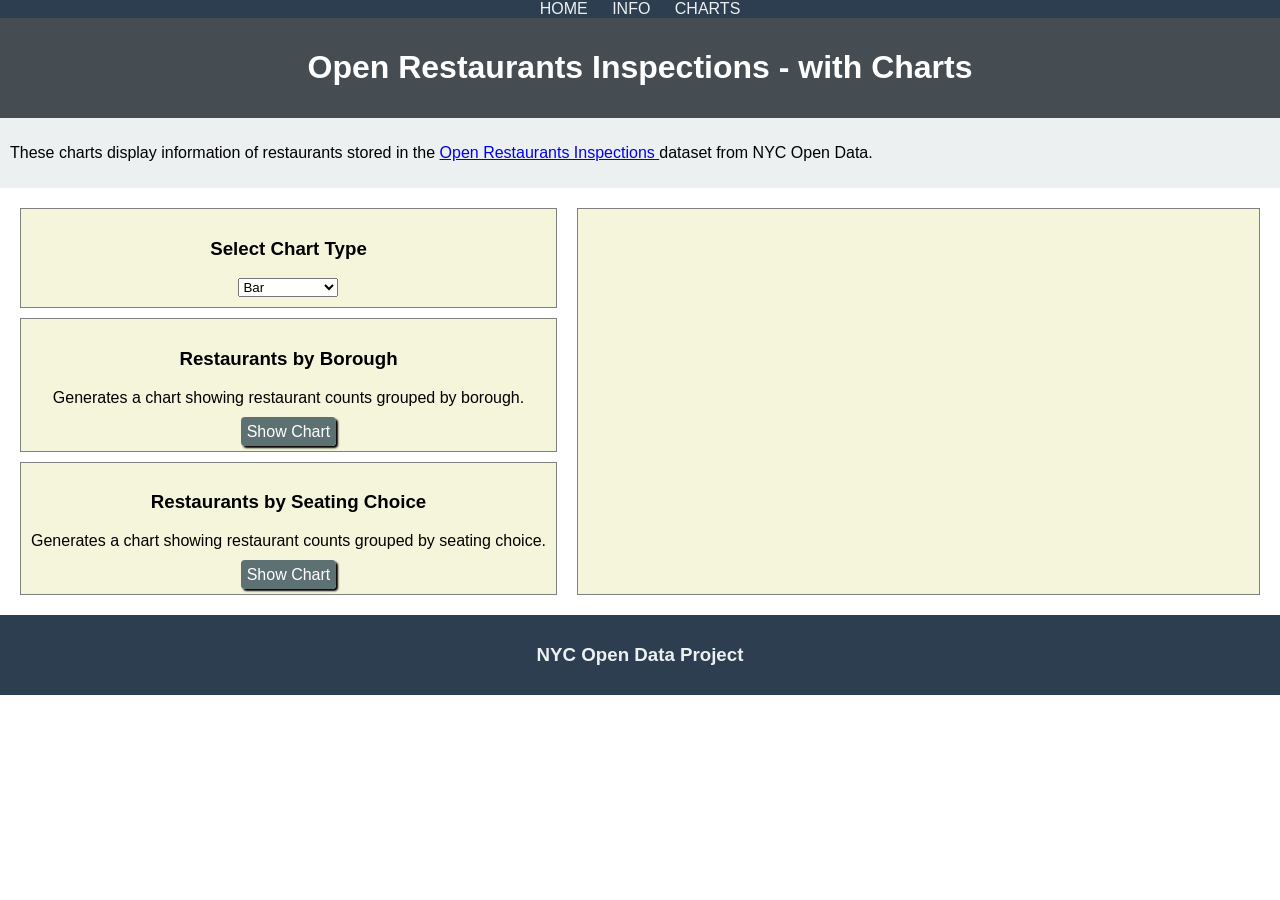
<file: analysis.html>
<!DOCTYPE html>
<html>
  <!-- This program will help you produce CHARTS of different types to represent information from the data available. We will use two JavaScript libraries, D3 and C3.

  D3 is "Data-Driven Documents". It is a JS library for producing dynamic, interactive data visualizations in web browsers using HTML and CSS. 

  C3 is a D3-based reusable library to create charts. D3 helps to display them on a web page. C3 needs D3 in order to work.

  Files needed are c3.css, c3.js and d3.js (compatible versions)
    -->
<nav style="text-align:center;">  
  <a href ="index.html"> HOME </a>
  <a href ="info.html"> INFO </a>   
  <a href ="analysis.html"> CHARTS </a>
</nav>

  <head>
    <meta charset="utf-8">
    <meta name="viewport" content="width=device-width">
    <title>Open Restaurants Inspections</title>
    <!-- Import libraries and link files  -->
    <link href="style.css" rel="stylesheet" type="text/css"/>
    <link href="c3.css" rel="stylesheet" type="text/css" />
    <script src="c3.js"></script>
    <script src="d3.js"></script>
    <script src="helper2.js"></script>  
    <script src="script2.js"></script>
   </head>
  
  <body onload="init()">
    <div id="banner" class="container center">
      <h1> Open Restaurants Inspections - with Charts </h1>
    </div>
    <div class="container subbanner">
      <div>
        <p>These charts display information of restaurants stored in the <a href="https://data.cityofnewyork.us/Transportation/Open-Restaurants-Inspections/4dx7-axux" target="_blank"> Open Restaurants Inspections </a> dataset from NYC Open Data.</p>
       </div>
    </div>
    <div class="container">
      <div id="panel">
        
        <div class="card">
          <h3>Select Chart Type</h3>
          <select id="chartType" style="width:100px;">
            <option value="bar">Bar</option>
            <option value="pie">Pie</option>
          </select>
        </div>
        
        <div class="card">
          <h3>Restaurants by Borough</h3>
          <p>Generates a chart showing restaurant counts grouped by borough.</p>
          <a class="button" onclick="restaurantsByBorough()"> Show Chart </a>
        </div>
        
        <div class="card">
          <h3>Restaurants by Seating Choice</h3>
          <p>Generates a chart showing restaurant counts grouped by seating choice.</p>
          <a class="button" onclick="restaurantsBySeating()"> Show Chart </a>
        </div>
      </div>
      
      <div class="card">
       <div id="chart"></div> <!-- div for chart -->
      </div>
    </div>

    <div id="footer" class="container center">
      <h3>NYC Open Data Project</h3>
    </div>  
  </body>
</html>
</file>
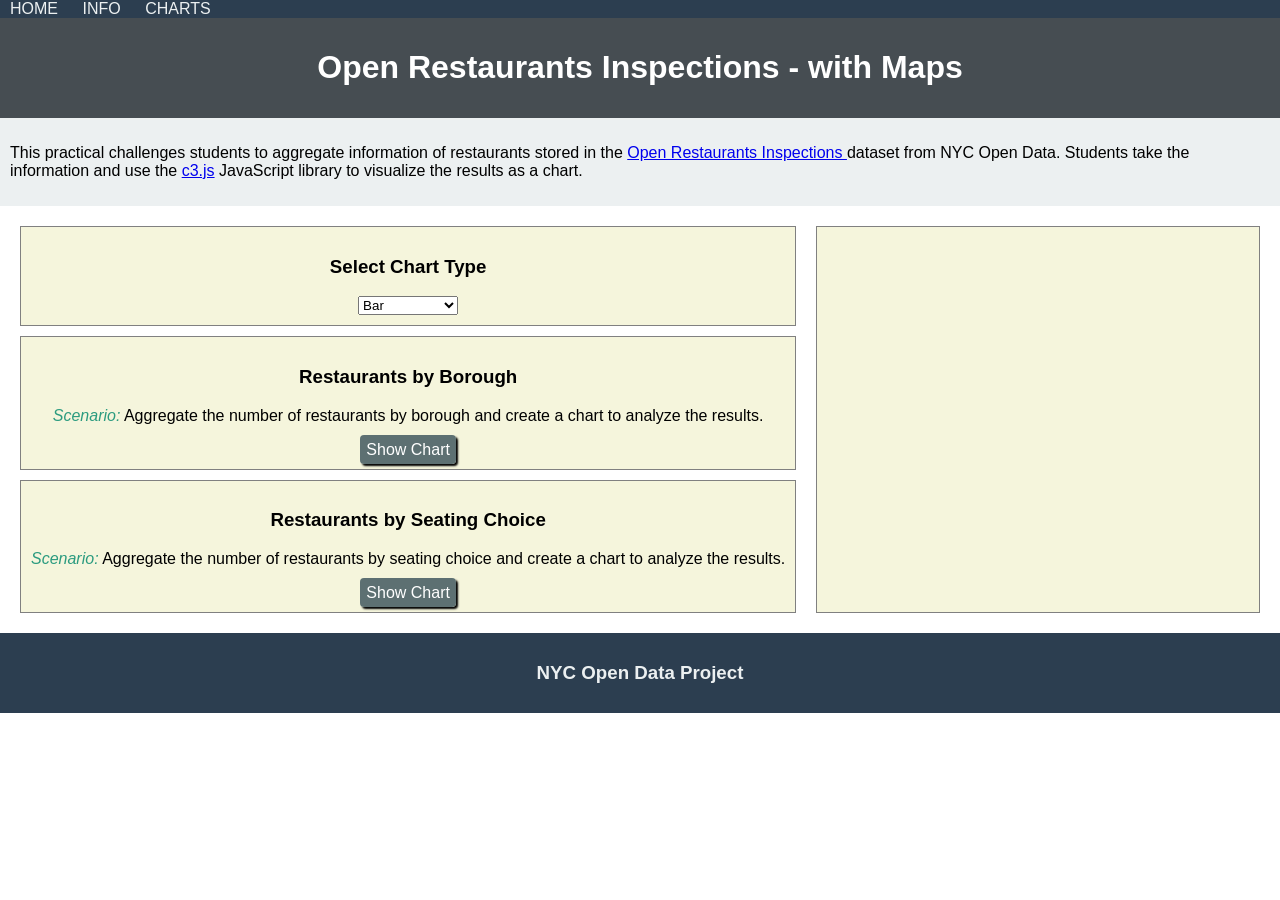
<file: NYC Open Data Project/analysis.html>
<!DOCTYPE html>
<html>
  <!-- This program will help you produce CHARTS of different types to represent information from the data available. We will use two JavaScript libraries, D3 and C3.

  D3 is "Data-Driven Documents". It is a JS library for producing dynamic, interactive data visualizations in web browsers using HTML and CSS. 

  C3 is a D3-based reusable library to create charts. D3 helps to display them on a web page. C3 needs D3 in order to work.

  Files needed are c3.css, c3.js and d3.js (compatible versions)
    -->
<nav>
  <a href ="index.html"> HOME </a>
  <a href ="info.html"> INFO </a>
  <a href ="analysis.html"> CHARTS </a>
</nav>

  <head>
    <meta charset="utf-8">
    <meta name="viewport" content="width=device-width">
    <title>Open Restaurants Inspections</title>
    <!-- Import libraries and link files  -->
    <link href="style.css" rel="stylesheet" type="text/css"/>
    <link href="c3.css" rel="stylesheet" type="text/css" />
    <script src="c3.js"></script>
    <script src="d3.js"></script>
    <script src="helper2.js"></script>  
    <script src="script2.js"></script>
   </head>
  
  <body onload="init()">
    <div id="banner" class="container center">
      <h1> Open Restaurants Inspections - with Maps </h1>
    </div>
    <div class="container subbanner">
      <div>
        <p>This practical challenges students to aggregate information of restaurants stored in the <a href="https://data.cityofnewyork.us/Transportation/Open-Restaurants-Inspections/4dx7-axux" target="_blank"> Open Restaurants Inspections </a> dataset from NYC Open Data. Students take the information and use the <a href="https://c3js.org/">c3.js</a> JavaScript library to visualize the results as a chart.</p>
       </div>
    </div>
    <div class="container">
      <div id="panel">
        
        <div class="card">
          <h3>Select Chart Type</h3>
          <select id="chartType" style="width:100px;">
            <option value="bar">Bar</option>
            <option value="pie">Pie</option>
          </select>
        </div>
        
        <div class="card">
          <h3>Restaurants by Borough</h3>
          <p><span class="highlight">Scenario:</span> Aggregate the number of restaurants by borough and create a chart to analyze the results.</p>
          <a class="button" onclick="restaurantsByBorough()"> Show Chart </a>
        </div>
        
        <div class="card">
          <h3>Restaurants by Seating Choice</h3>
          <p><span class="highlight">Scenario:</span> Aggregate the number of restaurants by seating choice and create a chart to analyze the results.</p>
          <a class="button" onclick="restaurantsBySeating()"> Show Chart </a>
        </div>
      </div>
      
      <div class="card">
       <div id="chart"></div> <!-- div for chart -->
      </div>
    </div>

    <div id="footer" class="container center">
      <h3>NYC Open Data Project</h3>
    </div>  
  </body>
</html>
</file>
<file: style.css>
html,body{
  margin:0 auto;
  font-family:Arial;
}
input[type=text]{
  width: 300px;
  height:25px;
  text-align:right;
  border: 2px solid purple;
  border-radius: 4px;
}
.container{
  display:flex;
  padding:10px;
  flex-wrap:wrap;
}
.center{
  justify-content:center;
  align-items:center;
}

nav{
  background-color:#2c3e50;
}
nav a{
  color:#ecf0f1;
  padding:10px;
  flex:1;
  text-decoration:none;
  text-align:center;
}
nav a:hover{
  color:#3498db;
}
.subbanner{
  background-color:#ecf0f1;
}
#banner{
  background-color:#464d52;
  color:white;
}
#footer{
  background-color:#2c3e50;
  color:#ecf0f1;
  /*position:fixed;*/
  left: 0;
  right: 0;
  bottom:0px;
}
 #leftPanel{
   flex:1;
   max-height:600px;;
   overflow-y:scroll;
 }
.card{
  flex:1;
  margin:10px;
  padding:10px;
  border:1px solid gray;
  text-align:center;
  background-color: beige;
}
#map{
  flex:1;
  width:90%;
  margin-top:100px;
  height:400px;  /* Required for Leaflet map */  
  border-radius:10px;
  box-shadow:2px 2px 2px black;
  background-color:silver;
}
.highlight{
  font-style:italic;
  color:rgb(43, 155, 127);
}
.heading{
  font-weight:bold;
}
.button{
  text-decoration:none;
  background-color:rgb(93, 112, 114);
  color:white;
  border-radius:4px;
  padding:6px;
  box-shadow:2px 2px 2px black;
  cursor: pointer;
}
.button:hover{
  background-color:rgb(83, 87, 95);
}
.movie h3, .movie p{
  font-size:18pt;
}
.divider{
  clear:both;
}

.left{
  float:left;
  margin:20px;
  box-shadow:2px 2px 2px gray;  
}
.movie h3{
  font-style: italic;
}
#output{
  background-color: rgb(86, 92, 89);
}
.fitted{
  max-width:200px;
  min-width:200px;
  border-radius:5px;  
  box-shadow:2px 2px 2px gray;
}
#results{
  min-width:100%;
  text-align:center;
  font-weight: bold;
  border: solid 2px red;
  background-color:yellow;
  padding: 3px;
  border-radius: 25px;
}
</file>
<file: c3.css>
/*-- Chart --*/

.c3 svg {
  font: 10px sans-serif;
  -webkit-tap-highlight-color: rgba(0, 0, 0, 0);
}

.c3 path, .c3 line {
  fill: none;
  stroke: #000;
}

.c3 text {
  -webkit-user-select: none;
  -moz-user-select: none;
  user-select: none;
}

.c3-legend-item-tile,
.c3-xgrid-focus,
.c3-ygrid,
.c3-event-rect,
.c3-bars path {
  shape-rendering: crispEdges;
}

.c3-chart-arc path {
  stroke: #fff;
}

.c3-chart-arc rect {
  stroke: white;
  stroke-width: 1;
}

.c3-chart-arc text {
  fill: #fff;
  font-size: 13px;
}

/*-- Axis --*/
/*-- Grid --*/
.c3-grid line {
  stroke: #aaa;
}

.c3-grid text {
  fill: #aaa;
}

.c3-xgrid, .c3-ygrid {
  stroke-dasharray: 3 3;
}

/*-- Text on Chart --*/
.c3-text.c3-empty {
  fill: #808080;
  font-size: 2em;
}

/*-- Line --*/
.c3-line {
  stroke-width: 1px;
}

/*-- Point --*/
.c3-circle {
  fill: currentColor;
}

.c3-circle._expanded_ {
  stroke-width: 1px;
  stroke: white;
}

.c3-selected-circle {
  fill: white;
  stroke-width: 2px;
}

/*-- Bar --*/
.c3-bar {
  stroke-width: 0;
}

.c3-bar._expanded_ {
  fill-opacity: 1;
  fill-opacity: 0.75;
}

/*-- Focus --*/
.c3-target.c3-focused {
  opacity: 1;
}

.c3-target.c3-focused path.c3-line, .c3-target.c3-focused path.c3-step {
  stroke-width: 2px;
}

.c3-target.c3-defocused {
  opacity: 0.3 !important;
}

/*-- Region --*/
.c3-region {
  fill: steelblue;
  fill-opacity: 0.1;
}
.c3-region text {
  fill-opacity: 1;
}

/*-- Brush --*/
.c3-brush .extent {
  fill-opacity: 0.1;
}

/*-- Select - Drag --*/
/*-- Legend --*/
.c3-legend-item {
  font-size: 12px;
}

.c3-legend-item-hidden {
  opacity: 0.15;
}

.c3-legend-background {
  opacity: 0.75;
  fill: white;
  stroke: lightgray;
  stroke-width: 1;
}

/*-- Title --*/
.c3-title {
  font: 14px sans-serif;
}

/*-- Tooltip --*/
.c3-tooltip-container {
  z-index: 10;
}

.c3-tooltip {
  border-collapse: collapse;
  border-spacing: 0;
  background-color: #fff;
  empty-cells: show;
  -webkit-box-shadow: 7px 7px 12px -9px #777777;
  -moz-box-shadow: 7px 7px 12px -9px #777777;
  box-shadow: 7px 7px 12px -9px #777777;
  opacity: 0.9;
}

.c3-tooltip tr {
  border: 1px solid #CCC;
}

.c3-tooltip th {
  background-color: #aaa;
  font-size: 14px;
  padding: 2px 5px;
  text-align: left;
  color: #FFF;
}

.c3-tooltip td {
  font-size: 13px;
  padding: 3px 6px;
  background-color: #fff;
  border-left: 1px dotted #999;
}

.c3-tooltip td > span {
  display: inline-block;
  width: 10px;
  height: 10px;
  margin-right: 6px;
}

.c3-tooltip .value {
  text-align: right;
}

/*-- Area --*/
.c3-area {
  stroke-width: 0;
  opacity: 0.2;
}

/*-- Arc --*/
.c3-chart-arcs-title {
  dominant-baseline: middle;
  font-size: 1.3em;
}

.c3-chart-arcs .c3-chart-arcs-background {
  fill: #e0e0e0;
  stroke: #FFF;
}

.c3-chart-arcs .c3-chart-arcs-gauge-unit {
  fill: #000;
  font-size: 16px;
}

.c3-chart-arcs .c3-chart-arcs-gauge-max {
  fill: #777;
}

.c3-chart-arcs .c3-chart-arcs-gauge-min {
  fill: #777;
}

.c3-chart-arc .c3-gauge-value {
  fill: #000;
  /*  font-size: 28px !important;*/
}

.c3-chart-arc.c3-target g path {
  opacity: 1;
}

.c3-chart-arc.c3-target.c3-focused g path {
  opacity: 1;
}

/*-- Zoom --*/
.c3-drag-zoom.enabled {
  pointer-events: all !important;
  visibility: visible;
}

.c3-drag-zoom.disabled {
  pointer-events: none !important;
  visibility: hidden;
}

.c3-drag-zoom .extent {
  fill-opacity: 0.1;
}
</file>
<file: NYC Open Data Project/style.css>
html,body{
  margin:0 auto;
  font-family:Arial;
}
input[type=text]{
  width: 300px;
  height:25px;
  text-align:right;
  border: 2px solid purple;
  border-radius: 4px;
}
.container{
  display:flex;
  padding:10px;
  flex-wrap:wrap;
}
.center{
  justify-content:center;
  align-items:center;
}

nav{
  background-color:#2c3e50;
}
nav a{
  color:#ecf0f1;
  padding:10px;
  flex:1;
  text-decoration:none;
  text-align:center;
}
nav a:hover{
  color:#3498db;
}
.subbanner{
  background-color:#ecf0f1;
}
#banner{
  background-color:#464d52;
  color:white;
}
#footer{
  background-color:#2c3e50;
  color:#ecf0f1;
  /*position:fixed;*/
  left: 0;
  right: 0;
  bottom:0px;
}
 #leftPanel{
   flex:1;
   max-height:600px;;
   overflow-y:scroll;
 }
.card{
  flex:1;
  margin:10px;
  padding:10px;
  border:1px solid gray;
  text-align:center;
  background-color: beige;
}
#map{
  flex:1;
  width:90%;
  margin-top:100px;
  height:400px;  /* Required for Leaflet map */  
  border-radius:10px;
  box-shadow:2px 2px 2px black;
  background-color:silver;
}
.highlight{
  font-style:italic;
  color:rgb(43, 155, 127);
}
.heading{
  font-weight:bold;
}
.button{
  text-decoration:none;
  background-color:rgb(93, 112, 114);
  color:white;
  border-radius:4px;
  padding:6px;
  box-shadow:2px 2px 2px black;
  cursor: pointer;
}
.button:hover{
  background-color:rgb(83, 87, 95);
}
.movie h3, .movie p{
  font-size:18pt;
}
.divider{
  clear:both;
}

.left{
  float:left;
  margin:20px;
  box-shadow:2px 2px 2px gray;  
}
.movie h3{
  font-style: italic;
}
#output{
  background-color: rgb(86, 92, 89);
}
.fitted{
  max-width:200px;
  min-width:200px;
  border-radius:5px;  
  box-shadow:2px 2px 2px gray;
}
#results{
  min-width:100%;
  text-align:center;
  font-weight: bold;
  border: solid 2px red;
  background-color:yellow;
  padding: 3px;
  border-radius: 25px;
}
</file>
<file: NYC Open Data Project/c3.css>
/*-- Chart --*/

.c3 svg {
  font: 10px sans-serif;
  -webkit-tap-highlight-color: rgba(0, 0, 0, 0);
}

.c3 path, .c3 line {
  fill: none;
  stroke: #000;
}

.c3 text {
  -webkit-user-select: none;
  -moz-user-select: none;
  user-select: none;
}

.c3-legend-item-tile,
.c3-xgrid-focus,
.c3-ygrid,
.c3-event-rect,
.c3-bars path {
  shape-rendering: crispEdges;
}

.c3-chart-arc path {
  stroke: #fff;
}

.c3-chart-arc rect {
  stroke: white;
  stroke-width: 1;
}

.c3-chart-arc text {
  fill: #fff;
  font-size: 13px;
}

/*-- Axis --*/
/*-- Grid --*/
.c3-grid line {
  stroke: #aaa;
}

.c3-grid text {
  fill: #aaa;
}

.c3-xgrid, .c3-ygrid {
  stroke-dasharray: 3 3;
}

/*-- Text on Chart --*/
.c3-text.c3-empty {
  fill: #808080;
  font-size: 2em;
}

/*-- Line --*/
.c3-line {
  stroke-width: 1px;
}

/*-- Point --*/
.c3-circle {
  fill: currentColor;
}

.c3-circle._expanded_ {
  stroke-width: 1px;
  stroke: white;
}

.c3-selected-circle {
  fill: white;
  stroke-width: 2px;
}

/*-- Bar --*/
.c3-bar {
  stroke-width: 0;
}

.c3-bar._expanded_ {
  fill-opacity: 1;
  fill-opacity: 0.75;
}

/*-- Focus --*/
.c3-target.c3-focused {
  opacity: 1;
}

.c3-target.c3-focused path.c3-line, .c3-target.c3-focused path.c3-step {
  stroke-width: 2px;
}

.c3-target.c3-defocused {
  opacity: 0.3 !important;
}

/*-- Region --*/
.c3-region {
  fill: steelblue;
  fill-opacity: 0.1;
}
.c3-region text {
  fill-opacity: 1;
}

/*-- Brush --*/
.c3-brush .extent {
  fill-opacity: 0.1;
}

/*-- Select - Drag --*/
/*-- Legend --*/
.c3-legend-item {
  font-size: 12px;
}

.c3-legend-item-hidden {
  opacity: 0.15;
}

.c3-legend-background {
  opacity: 0.75;
  fill: white;
  stroke: lightgray;
  stroke-width: 1;
}

/*-- Title --*/
.c3-title {
  font: 14px sans-serif;
}

/*-- Tooltip --*/
.c3-tooltip-container {
  z-index: 10;
}

.c3-tooltip {
  border-collapse: collapse;
  border-spacing: 0;
  background-color: #fff;
  empty-cells: show;
  -webkit-box-shadow: 7px 7px 12px -9px #777777;
  -moz-box-shadow: 7px 7px 12px -9px #777777;
  box-shadow: 7px 7px 12px -9px #777777;
  opacity: 0.9;
}

.c3-tooltip tr {
  border: 1px solid #CCC;
}

.c3-tooltip th {
  background-color: #aaa;
  font-size: 14px;
  padding: 2px 5px;
  text-align: left;
  color: #FFF;
}

.c3-tooltip td {
  font-size: 13px;
  padding: 3px 6px;
  background-color: #fff;
  border-left: 1px dotted #999;
}

.c3-tooltip td > span {
  display: inline-block;
  width: 10px;
  height: 10px;
  margin-right: 6px;
}

.c3-tooltip .value {
  text-align: right;
}

/*-- Area --*/
.c3-area {
  stroke-width: 0;
  opacity: 0.2;
}

/*-- Arc --*/
.c3-chart-arcs-title {
  dominant-baseline: middle;
  font-size: 1.3em;
}

.c3-chart-arcs .c3-chart-arcs-background {
  fill: #e0e0e0;
  stroke: #FFF;
}

.c3-chart-arcs .c3-chart-arcs-gauge-unit {
  fill: #000;
  font-size: 16px;
}

.c3-chart-arcs .c3-chart-arcs-gauge-max {
  fill: #777;
}

.c3-chart-arcs .c3-chart-arcs-gauge-min {
  fill: #777;
}

.c3-chart-arc .c3-gauge-value {
  fill: #000;
  /*  font-size: 28px !important;*/
}

.c3-chart-arc.c3-target g path {
  opacity: 1;
}

.c3-chart-arc.c3-target.c3-focused g path {
  opacity: 1;
}

/*-- Zoom --*/
.c3-drag-zoom.enabled {
  pointer-events: all !important;
  visibility: visible;
}

.c3-drag-zoom.disabled {
  pointer-events: none !important;
  visibility: hidden;
}

.c3-drag-zoom .extent {
  fill-opacity: 0.1;
}
</file>
